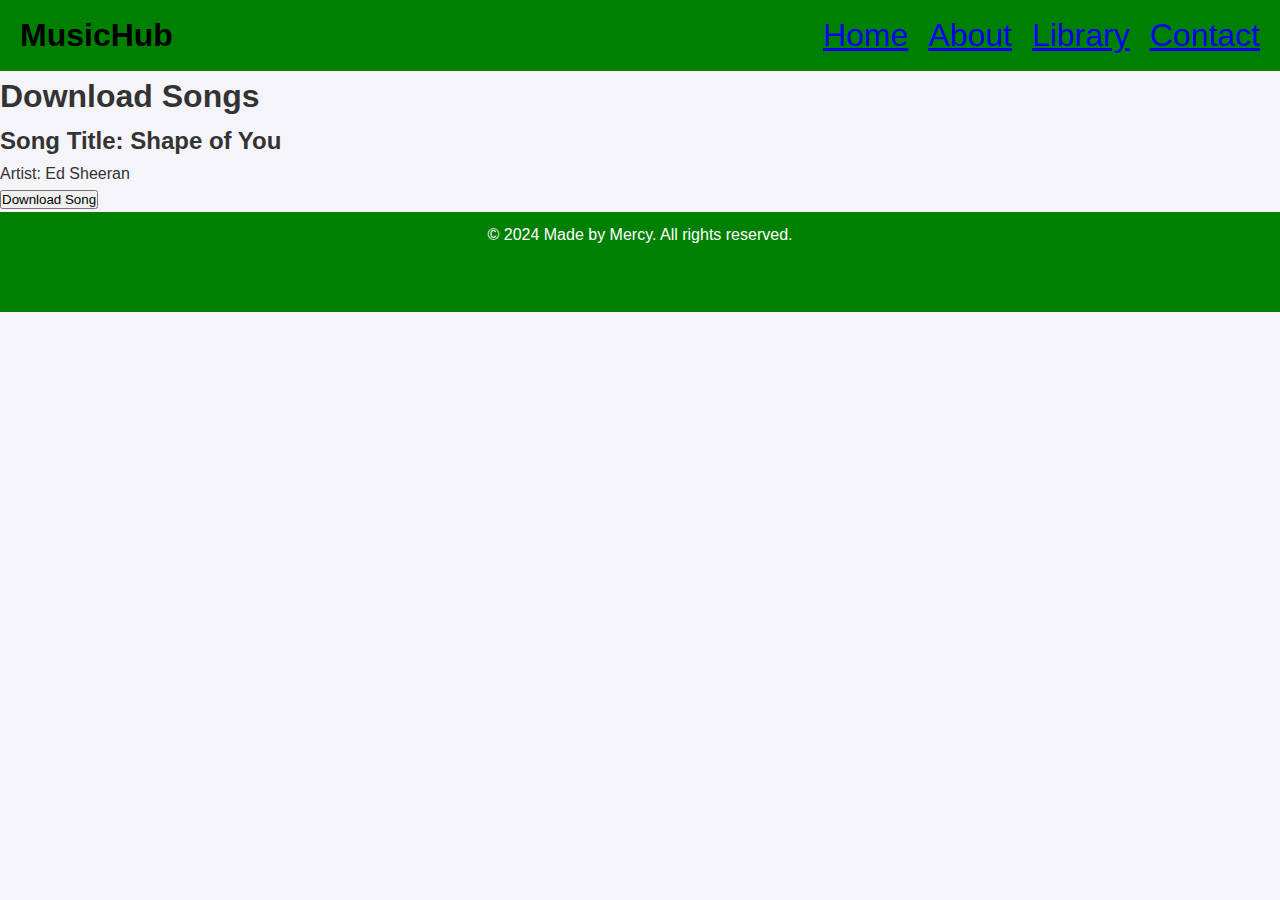
<file: download.html>
<!DOCTYPE html>
<html lang="en">
<head>
    <meta charset="UTF-8">
    <meta name="viewport" content="width=device-width, initial-scale=1.0">
    <title>Download Song | MusicHub</title>
    <link rel="stylesheet" href="styles.css">
</head>
<body>
    <header style="background-color: green; display: flex; justify-content: space-between; align-items: left; color: white; padding: 10px 20px;">
        <div class="logo">MusicHub</div>
        <nav>
            <ul style="list-style: none; font-size: 2rem; display: flex; gap: 20px; text-decoration: none; color: white;">
                <li><a href="home.html">Home</a></li>
                <li><a href="about.html">About</a></li>
                <li><a href="library.html">Library</a></li>
                <li><a href="contact.html">Contact</a></li>
            </ul>
        </nav>
    </header>

    <main>
        <section class="song-download">
            <h1>Download Songs</h1>
            <div class="song-info">
                <h2>Song Title: Shape of You</h2>
                <p>Artist: Ed Sheeran</p>
            </div>

            <!-- Download button -->
            <a href="songs/shape_of_you.mp3" download="Shape_of_You_Ed_Sheeran" class="btn-download">
                <button type="button">Download Song</button>
            </a>
        </section>
    </main>

    <footer>
        <div>
            <p>&copy; 2024 Made by Mercy. All rights reserved.</p>
        </div>
    </footer>
</body>
</html>
</file>
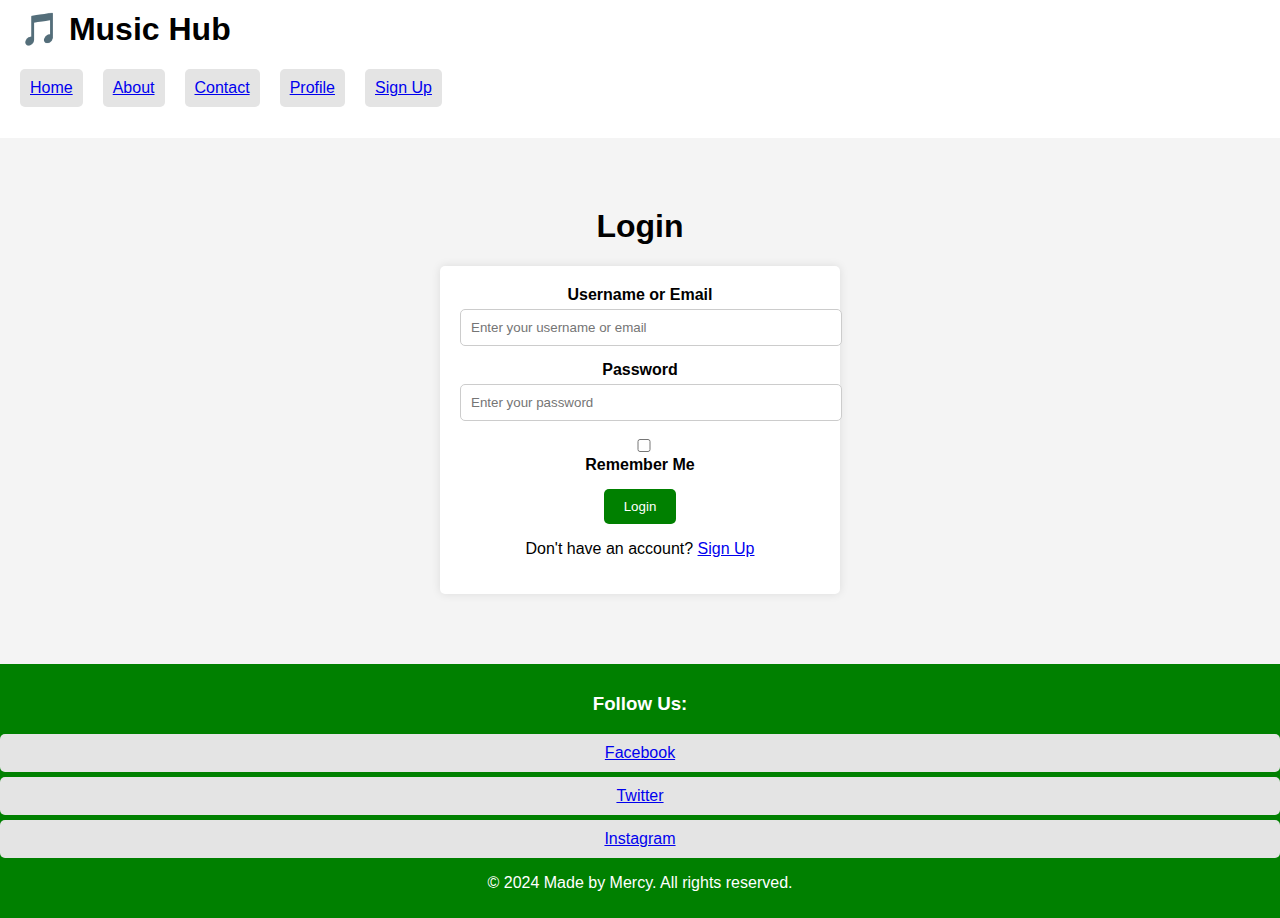
<file: login.html>
<!DOCTYPE html>
<html lang="en">
<head>
    <meta charset="UTF-8">
    <meta name="viewport" content="width=device-width, initial-scale=1.0">
    <title>Login | Music Hub</title>
    <link rel="stylesheet" href="playlist.css"> <!-- Add your CSS file -->
</head>
<body>
    <header >
        <div class="logo">🎵 Music Hub</div>
        <nav>
            <ul style="list-style: none; display: flex; gap: 20px;">
                <li><a href="index.html">Home</a></li>
                <li><a href="about.html">About</a></li>
                <li><a href="contact.html">Contact</a></li>
                <li><a href="profile.html">Profile</a></li>
                <li><a href="register.html">Sign Up</a></li>
                
            </ul>
        </nav>
    </header>
    
    <main>
        <section class="login-section" style="margin: 50px auto; max-width: 400px;">
            <h1>Login</h1>
            <form action="login.php" method="POST" id="loginForm">
                <div class="form-group">
                    <label for="username">Username or Email</label>
                    <input type="text" id="username" name="username" placeholder="Enter your username or email" required>
                </div>
                <div class="form-group">
                    <label for="password">Password</label>
                    <input type="password" id="password" name="password" placeholder="Enter your password" required>
                </div>
                <div class="form-group">
                    <input type="checkbox" id="remember" name="remember">
                    <label for="remember">Remember Me</label>
                </div>
                <button id="loginSubmit" type="submit" class="btn-primary"  onclick="window.location.href='Welcome.html';">Login</button>
            
                <p>Don't have an account? <a href="register.html">Sign Up</a></p>
            </form>
        </section>
    </main>
</body>
<footer>
    <div>
        <h3>Follow Us:</h3>
    <ul class="social-links">
        <li><a href="#">Facebook</a></li>
        <li><a href="#">Twitter</a></li>
        <li><a href="#">Instagram</a></li>
    </div>
    <div>
        <p>&copy; 2024 Made by Mercy. All rights reserved.</p>
    </div>
</footer>
<script defer>
    document.addEventListener("DOMContentLoaded", () => {
    const loginSubmit = document.getElementById("loginSubmit");
    if (loginSubmit) {
        loginSubmit.addEventListener("click", (event) => {
            event.preventDefault(); // Prevent form submission for testing
            console.log("Login button clicked!");
        });
    } else {
        console.error("Login submit button not found!");
    }
});


</script>
</html>
</file>
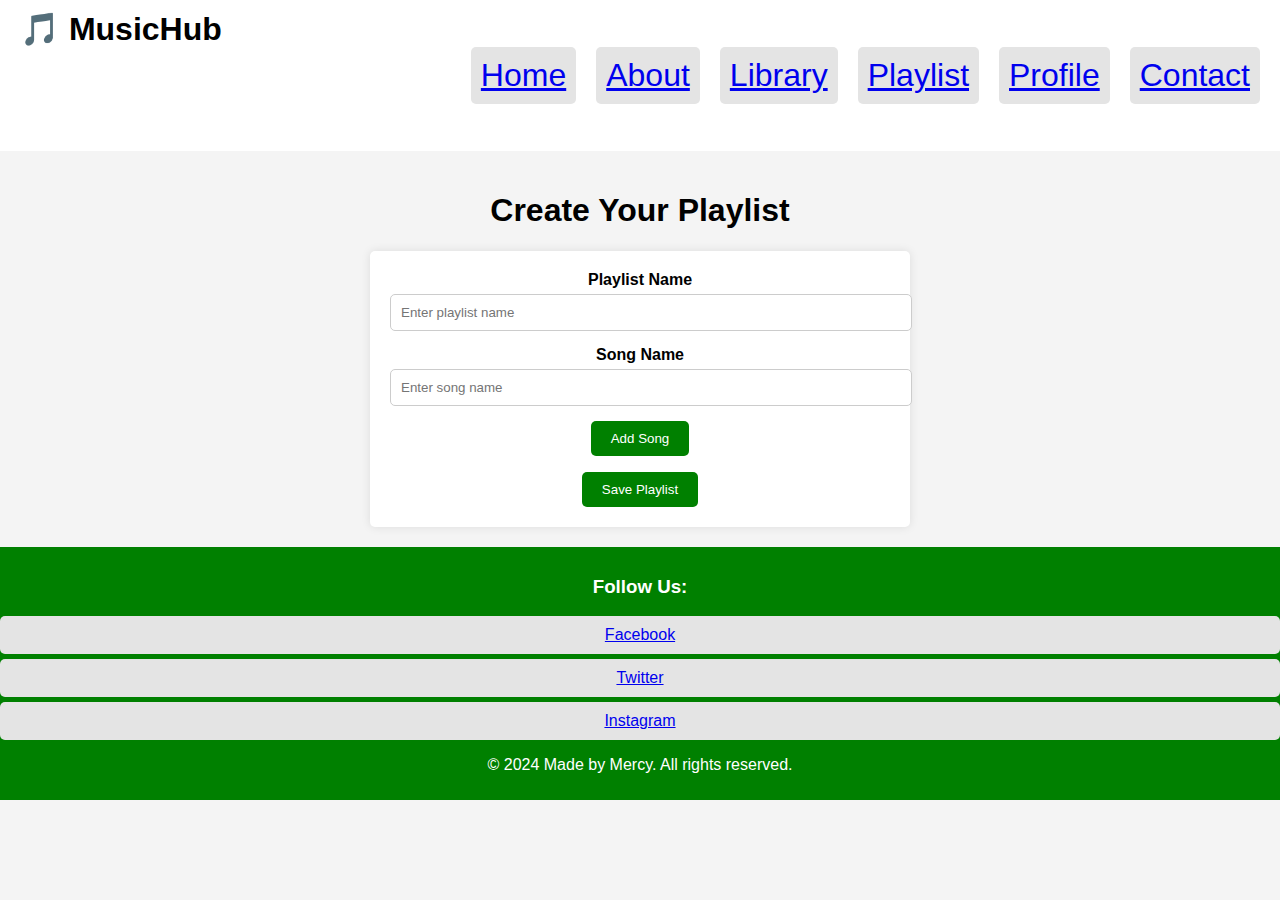
<file: playlist.html>
<!DOCTYPE html>
<html lang="en">
<head>
    <meta charset="UTF-8">
    <meta name="viewport" content="width=device-width, initial-scale=1.0">
    <title>Create Playlist | MusicHub</title>
    <link rel="stylesheet" href="playlist.css">
</head>
<body>
    <header style="background-color: white; display: flex; justify-content: space-between; align-items: left; color: white; padding: 10px 20px;">
        <div class="logo"> 🎵 MusicHub</div> 
        <nav>
            <ul style="list-style: none; font-size: 2rem; display: flex; gap: 20px; text-decoration: none; color: white; font-size: 2rem;">
                <li><a href="index.html">Home</a></li>
                <li><a href="about.html">About</a></li>
                <li><a href="library.html">Library</a></li>
                <li><a href="playlist.html">Playlist</a></li>
                <li><a href="profile.html">Profile</a></li>
                <li><a href="contact.html">Contact</a></li>
            </ul>
        </nav>
    </header>

    <main>
        <section class="playlist-creator">
            <h1>Create Your Playlist</h1>
            <form id="playlistForm">
                <!-- Playlist Name -->
                <div class="form-group">
                    <label for="playlistName">Playlist Name</label>
                    <input type="text" id="playlistName" name="playlistName" placeholder="Enter playlist name" required>
                </div>
                <!-- Add Song -->
                <div class="form-group">
                    <label for="songName">Song Name</label>
                    <input type="text" id="songName" name="songName" placeholder="Enter song name">
                </div>
                <button type="button" id="addSongButton">Add Song</button>
                <!-- Song List -->
                <ul id="songList"></ul>
                <!-- Save Playlist -->
                <button type="submit">Save Playlist</button>
            </form>
        </section>
    </main>

    <footer>
        <div>
            <h3>Follow Us:</h3>
        <ul class="social-links">
            <li><a href="#">Facebook</a></li>
            <li><a href="#">Twitter</a></li>
            <li><a href="#">Instagram</a></li>
        </div>
        <div>
            <p>&copy; 2024 Made by Mercy. All rights reserved.</p>
        </div>
    </footer>

    <script src="playlist.js"></script>
</body>
</html>
</file>
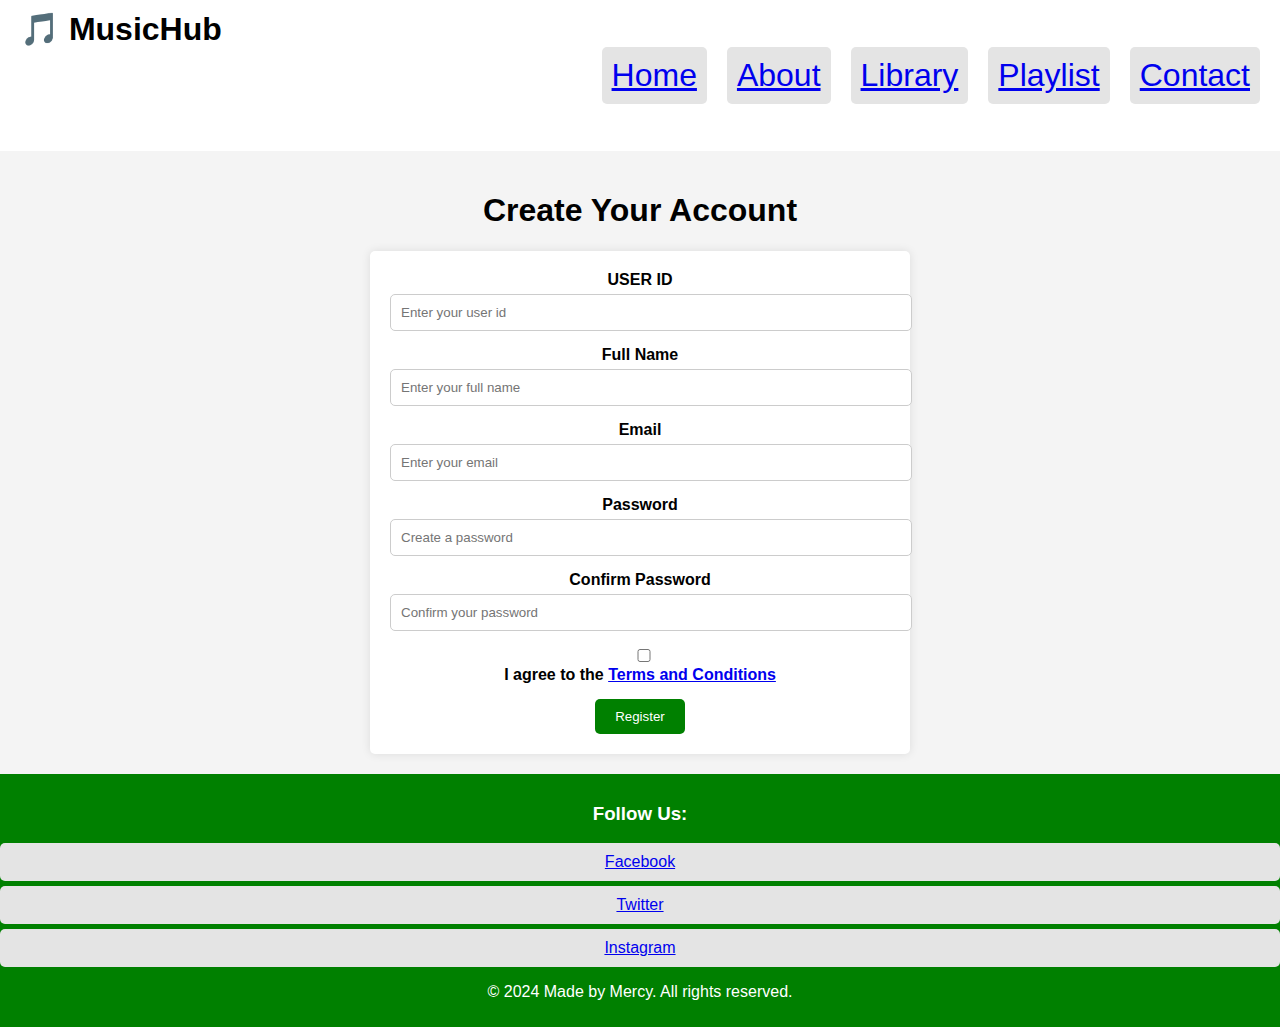
<file: register.html>
<!DOCTYPE html>
<html lang="en">
<head>
    <meta charset="UTF-8">
    <meta name="viewport" content="width=device-width, initial-scale=1.0">
    <title>Register | MusicHub</title>
    <link rel="stylesheet" href="playlist.css">
    
</head>
<body>
    <header style=" display: flex; justify-content: space-between; align-items: left;
   color: white;
    padding: 10px 20px;" >
        <div class="logo"> 🎵 MusicHub</div> 
        <nav>
            <ul  style="list-style: none; font-size: 2rem; display: flex; gap: 20px;  text-decoration: none;
            color: white; font-size: 2rem; float: left; margin-left: 2rem;" >
                <li><a href="home.html">Home</a></li>
                <li><a href="about.html">About</a></li>
                <li><a href="library.html">Library</a></li>
                <li><a href="playlist.html">Playlist</a></li>
                <li><a href="contact.html">Contact</a></li>
            </ul>
        </nav>
    </header>

    <main>
        <section class="registration">
            <h1>Create Your Account</h1>
            <form action="register.php" method="POST" id="registrationForm">
                <!-- User ID -->
                <div class="form-group">
                    <label for="userid">USER ID</label>
                    <input type="text" id="userid" name="userid" placeholder="Enter your user id" required>
                </div>

                <!-- Full Name -->
                <div class="form-group">
                    <label for="fullName">Full Name</label>
                    <input type="text" id="fullName" name="fullName" placeholder="Enter your full name" required>
                </div>
                
                <!-- Email -->
                <div class="form-group">
                    <label for="email">Email</label>
                    <input type="email" id="email" name="email" placeholder="Enter your email" required>
                </div>
                
                <!-- Password -->
                <div class="form-group">
                    <label for="password">Password</label>
                    <input type="password" id="password" name="password" placeholder="Create a password" required>
                </div>
                
                <!-- Confirm Password -->
                <div class="form-group">
                    <label for="confirmPassword">Confirm Password</label>
                    <input type="password" id="confirmPassword" name="confirmPassword" placeholder="Confirm your password" required>
                </div>
                
                <!-- Terms and Conditions -->
                <div class="form-group">
                    <input type="checkbox" id="terms" nasme="terms" required>
                    <label for="terms">I agree to the <a href="terms.html">Terms and Conditions</a></label>
                </div>
                
                <!-- Submit Button -->
                <button id="registerSubmit" type="submit" class="btn-primary"  onclick="window.location.href='home.html';">Register</button>
            
            </form>
        </section>
    </main>

<!--footer-->
    <footer>
        <div>
            <h3>Follow Us:</h3>
        <ul class="social-links">
            <li><a href="#">Facebook</a></li>
            <li><a href="#">Twitter</a></li>
            <li><a href="#">Instagram</a></li>
        </div>
        <div>
            <p>&copy; 2024 Made by Mercy. All rights reserved.</p>
        </div>
       
    </footer>
</body>
</html>
</file>
<file: styles.css>
/* General Styles */
* {
    margin: 0;
    padding: 0;
    box-sizing: border-box;
}
body {
    font-family: 'Arial', sans-serif;
    line-height: 1.6;
    color: #333;
    
}


/* Header */
header {
    display: flex;
    justify-content: space-between;
    align-items: left;
    padding: 10px 20px;
    background-color: white;
}
header .logo {
    font-size: 2rem;
    color: black;
    font-weight: bold;

}
header nav .nav-links {
    list-style: none;
    font-size: 2rem;
    display: flex;
    gap: 20px;
    
}
header nav .nav-links li a {
    text-decoration: none;
    color: blueviolet;
    font-size: 2rem;
    float: left;
    margin-left: 2rem;
}

header nav .nav-links li a:hover{
    color: blue;
}

/* Style the search section */
.search-section {
    display: flex;
    flex-direction: column;
    align-items: center;
    margin: 20px;
    width: 100%;
  }
  
  /* Style the search bar */
  .search-bar {
    width: 80%;            /* Make the search bar wider */
    padding: 15px;         /* Increase padding for size */
    font-size: 18px;       /* Increase font size */
    border: 2px solid #ccc; /* Add a border */
    border-radius: 8px;    /* Add rounded corners */
    box-shadow: 0 2px 5px rgba(0, 0, 0, 0.1); /* Add a subtle shadow */
    outline: none;         /* Remove focus outline */
    transition: all 0.3s ease; /* Smooth transitions */
  }
  
  /* Add focus effect to the search bar */
  .search-bar:focus {
    border-color: #007BFF; /* Change border color on focus */
    box-shadow: 0 2px 8px rgba(0, 123, 255, 0.5); /* Emphasize shadow */
  }
  
  /* Style the search results container */
  .search-results {
    margin-top: 15px;      /* Space from the search bar */
    width: 80%;            /* Match the width of the search bar */
    max-height: 300px;     /* Limit height for scrollable area */
    overflow-y: auto;      /* Enable scrolling */
    padding: 10px;         /* Add padding inside */
    border: 1px solid #ccc; /* Add a border */
    border-radius: 8px;    /* Rounded corners */
    box-shadow: 0 2px 5px rgba(0, 0, 0, 0.1); /* Subtle shadow */
    background-color: #fff; /* Set background color */
  }
  

header .btn-primary {
    background: green;
    color: #fff;
    border: none;
    font-size: 20px;
    padding: 8px 15px;
    border-radius: 5px;
    cursor: pointer;
}

.btn{
    text-decoration: none;
    color: black;
    border: 2px solid green;
    padding: 15px 13px;
    font-size: 15px;
    background: green;
    font-weight: 600;


}

/* Hero Section */
.hero {
    background: url(media/ba.jpg );
    height: 100vh;
    display: flex;
    flex-direction: column;
    justify-content: center;
    align-items: center;
    color: white;
    text-align: center;
    padding: 20px;
}
.hero-content h1 {
    font-size: 3rem;
    margin-bottom: 10px;
    animation: fadeIn 2s ease;
}
.hero-content p {
    font-size: 1.2rem;
    margin-bottom: 20px;
}
.hero-content .btn-secondary {
    background: #333;
    color: #fff;
    padding: 10px 20px;
    border-radius: 5px;
    border: none;
    cursor: pointer;
}
.hero-content .btn-secondary:hover {
    background: #555;
}

/* Style for the music library section */
.music-library {
    padding: 20px;
    background-color: #f9f9f9; /* Optional background color */
}

.search-bar {
    width: 100%;
    padding: 10px;
    margin-bottom: 20px;
    border: 1px solid #ccc;
    border-radius: 5px;
}


/* Style the song collection to use flexbox */
.song-collection {
    display: flex; /* Use flexbox */
    flex-wrap: wrap; /* Allow items to wrap to the next line if needed */
    gap: 20px; /* Space between items */
    justify-content: center; /* Center the items */
}

/* Style individual song cards */
.song {
    background: #fff; /* Optional: Add a white background to each song */
    box-shadow: 0 4px 6px rgba(0, 0, 0, 0.1); /* Optional: Add shadow for better visuals */
    border-radius: 8px; /* Round the corners */
    padding: 15px; /* Add padding inside the card */
    text-align: center; /* Center-align text */
    width: 200px; /* Set a fixed width for each card */
}

/* Style for song images */
.song img {
    width: 100%; /* Make images responsive */
    height: auto;
    border-radius: 8px; /* Round image corners */
}

/* Style for song headings */
.song h3 {
    font-size: 1.2em;
    margin: 10px 0;
}

/* Style for artist and genre text */
.song p {
    font-size: 0.9em;
    color: #555;
    margin: 5px 0;
}

/* Style for audio controls */
.song audio {
    margin-top: 10px;
    width: 100%; /* Make the audio player match the card width */
}

/* Style for the features section */
.features {
    display: flex; /* Aligns the feature elements in a row */
    justify-content: space-between; /* Distribute the space between the items */
    align-items: center; /* Vertically centers the items */
}

/* Style for each individual feature */
.feature {
    text-align: center; /* Centers the text and images inside each feature */
    flex: 1; /* Makes each feature take equal space */
    margin: 10px; /* Optional: Adds some space between the items */
}

/* Style for the feature images */
.feature img {
    width: 80px; /* Control the size of the icons */
    height: auto; /* Keep the aspect ratio of the images */
    margin-bottom: 10px; /* Adds space between image and text */
}
/* Style for the carousel container */
.carousel {
    display: flex; /* Makes the song items align in a row */
    justify-content: space-between; /* Distribute items with space between them */
    flex-wrap: wrap; /* Allows wrapping when the container is smaller */
    gap: 10px; /* Adds space between the song items */
}

/* Style for each individual song */
.song {
    width: 20%; /* Adjust this to control how many items per row */
    height: 200px;
    text-align: center; /* Center the content inside each song */
    box-sizing: border-box; /* Ensure padding/borders are included in width calculation */
}

/* Style for the song images */
.song img {
    width: 200%; /* Make the images take full width of the .song container */
    height: 400px; /* Maintain aspect ratio */
    border-radius: 8px; /* Optional: Adds rounded corners to the images */
}

/* Style for song titles and artist names */
.song h3, .song p {
    margin: 10px 0; /* Add space above and below the text */
}

/* Style for the play button */
.song .play {
    background-color: black; /* Button color */
    color: white; /* Text color */
    border: none;
    padding: 10px 20px; /* Padding around the button */
    cursor: pointer;
    border-radius: 5px; /* Rounded corners */
}

.song .play:hover {
    background-color: green; /* Darker color on hover */
}
/* Profile Avatar */
.profile-avatar {
    width: 150px;
    height: 150px;
    border-radius: 50%;
    margin: 20px auto;
}

/* Profile Header */
.profile-header {
    text-align: center;
    margin: 20px 0;
}

/* Profile Content Sections */
.profile-content {
    display: flex;
    justify-content: space-around;
    flex-wrap: wrap;
    margin: 20px auto;
    padding: 20px;
}

.user-info, .user-playlists, .recently-played {
    flex: 1;
    min-width: 300px;
    margin: 10px;
    background: #f9f9f9;
    border-radius: 10px;
    padding: 20px;
    box-shadow: 0 2px 5px rgba(0, 0, 0, 0.1);
}

/* Playlist and Song Items */
.playlist, .song {
    display: flex;
    align-items: center;
    margin: 10px 0;
}

.playlist img, .song img {
    width: 60px;
    height: 60px;
    border-radius: 10px;
    margin-right: 10px;
}


.search-section {
    margin: 20px auto;
    width: 80%;
    text-align: center;
}
.search-bar {
    width: 100%;
    padding: 10px;
    border: 1px solid #ccc;
    border-radius: 5px;
    margin-bottom: 20px;
}
.search-results {
    margin-top: 20px;
}
.song-item {
    border: 1px solid #ddd;
    padding: 10px;
    margin-bottom: 10px;
    border-radius: 5px;
    background-color: #f9f9f9;
}



/* Cascading Images */
.hero-images {
    display: flex;
    justify-content: center;
    gap: 20px;
    margin-top: 20px;
    position: relative;
}
.cascade-image {
    width: 200px;
    height: 200px;
    border-radius: 15px;
    box-shadow: 0 5px 15px rgba(0, 0, 0, 0.3);
    transition: transform 0.3s ease, box-shadow 0.3s ease;
}
.cascade-image:hover {
    transform: scale(1.1);
    box-shadow: 0 10px 25px rgba(0, 0, 0, 0.5);
}

/* Animations */
@keyframes fadeIn {
    from {
        opacity: 0;
        transform: translateY(-20px);
    }
    to {
        opacity: 1;
        transform: translateY(0);
    }
}

/* Footer */
footer {
    background: green;
    color: white;
    text-align: center;
    padding: 10px 0;
    height: 100px;
}

body {
    font-family: Arial, sans-serif;
    margin: 0;
    padding: 0;
    background-color: #f4f4f9;
}

.about .hero .btn-secondary{
    background: green;
    color: #fff;
    border: none;
    padding: 10px 20px;
    font-size: 18px;
    border-radius: 5px;
    cursor: pointer;

}



.contact-section {
    max-width: 800px;
    margin: 2rem auto;
    padding: 2rem;
    background: white;
    box-shadow: 0 4px 8px rgba(0, 0, 0, 0.2);
    border-radius: 8px;
}

.contact-section h1 {
    text-align: center;
    color: #333;
}

.contact-section p {
    text-align: center;
    color: #555;
    margin-bottom: 2rem;
}

.contact-form .form-group {
    margin-bottom: 1.5rem;
}

.contact-form label {
    display: block;
    margin-bottom: 0.5rem;
    color: #555;
}

.contact-form input[type="text"],
.contact-form input[type="email"],
.contact-form textarea {
    width: 100%;
    padding: 0.8rem;
    border: 1px solid #ccc;
    border-radius: 4px;
}

.contact-form button {
    display: block;
    width: 100%;
    padding: 0.8rem;
    background-color: #1db954;
    color: white;
    border: none;
    border-radius: 4px;
    font-size: 1rem;
    cursor: pointer;
}

.contact-form button:hover {
    background-color: #159943;
}

.contact-info {
    margin-top: 2rem;
    text-align: center;
}

.contact-info h2 {
    color: #333;
}

.contact-info p {
    color: #555;
}

.social-links {
    list-style: none;
    padding: 0;
    display: flex;
    justify-content: center;
    gap: 1rem;
}

.social-links li a {
    text-decoration: none;
    color: white;
}

.social-links li a:hover {
    text-decoration: underline;
}

.social-links li {
    display: inline-block;
    margin: 0 10px;
}

.social-links li a {
    text-decoration: none;
    font-size: 1.5rem;
}

.social-links li a:hover {
    color: blue;
}

@media (max-width: 768px) {
    .features {
        flex-direction: column; /* Stack the items vertically */
    }
    .feature {
        width: 100%; /* Ensure each feature takes full width on small screens */
    }
}

@media (max-width: 768px) {
    .carousel {
        justify-content: center; /* Center the items on smaller screens */
    }
    .song {
        width: 45%; /* Display two items per row on smaller screens */
    }
}

@media (max-width: 768px) {
    body {
        background-image: url('media/mobile-background.jpg'); /* Mobile-specific background image */
    }
}
</file>
<file: playlist.css>
body {
    font-family: Arial, sans-serif;
    margin: 0;
    padding: 0;
    background-color: #f4f4f4;
}

header {
    background-color: white;
    color: black;
    padding: 10px 20px;
}

header .logo {
    font-size: 2rem;
    color: black;
    font-weight: bold;
}

header nav .nav-links {
    list-style: none;
    font-size: 2rem;
    display: flex;
    gap: 20px;
    
}
header nav .nav-links li a {
    text-decoration: none;
    color: blueviolet;
    font-size: 2rem;
    float: left;
    margin-left: 2rem;
}

header nav .nav-links li a:hover{
    color: blue;
}
main {
    padding: 20px;
    text-align: center;
}

form {
    max-width: 500px;
    margin: 0 auto;
    background-color: white;
    padding: 20px;
    border-radius: 5px;
    box-shadow: 0 0 10px rgba(0, 0, 0, 0.1);
}

.form-group {
    margin-bottom: 15px;
}

label {
    display: block;
    font-weight: bold;
    margin-bottom: 5px;
}

input {
    width: 100%;
    padding: 10px;
    border: 1px solid #ccc;
    border-radius: 5px;
}

button {
    background-color: green;
    color: white;
    border: none;
    padding: 10px 20px;
    cursor: pointer;
    border-radius: 5px;
}

button:hover {
    background-color: darkgreen;
}

ul {
    list-style-type: none;
    padding: 0;
}

li {
    background-color: #e4e4e4;
    padding: 10px;
    margin: 5px 0;
    border-radius: 5px;
}
footer {
    background: green;
    color: white;
    text-align: center;
    padding: 10px 0;
}
footer {
    background: green;
    color: white;
    text-align: center;
    padding: 10px 0;
}
</file>
